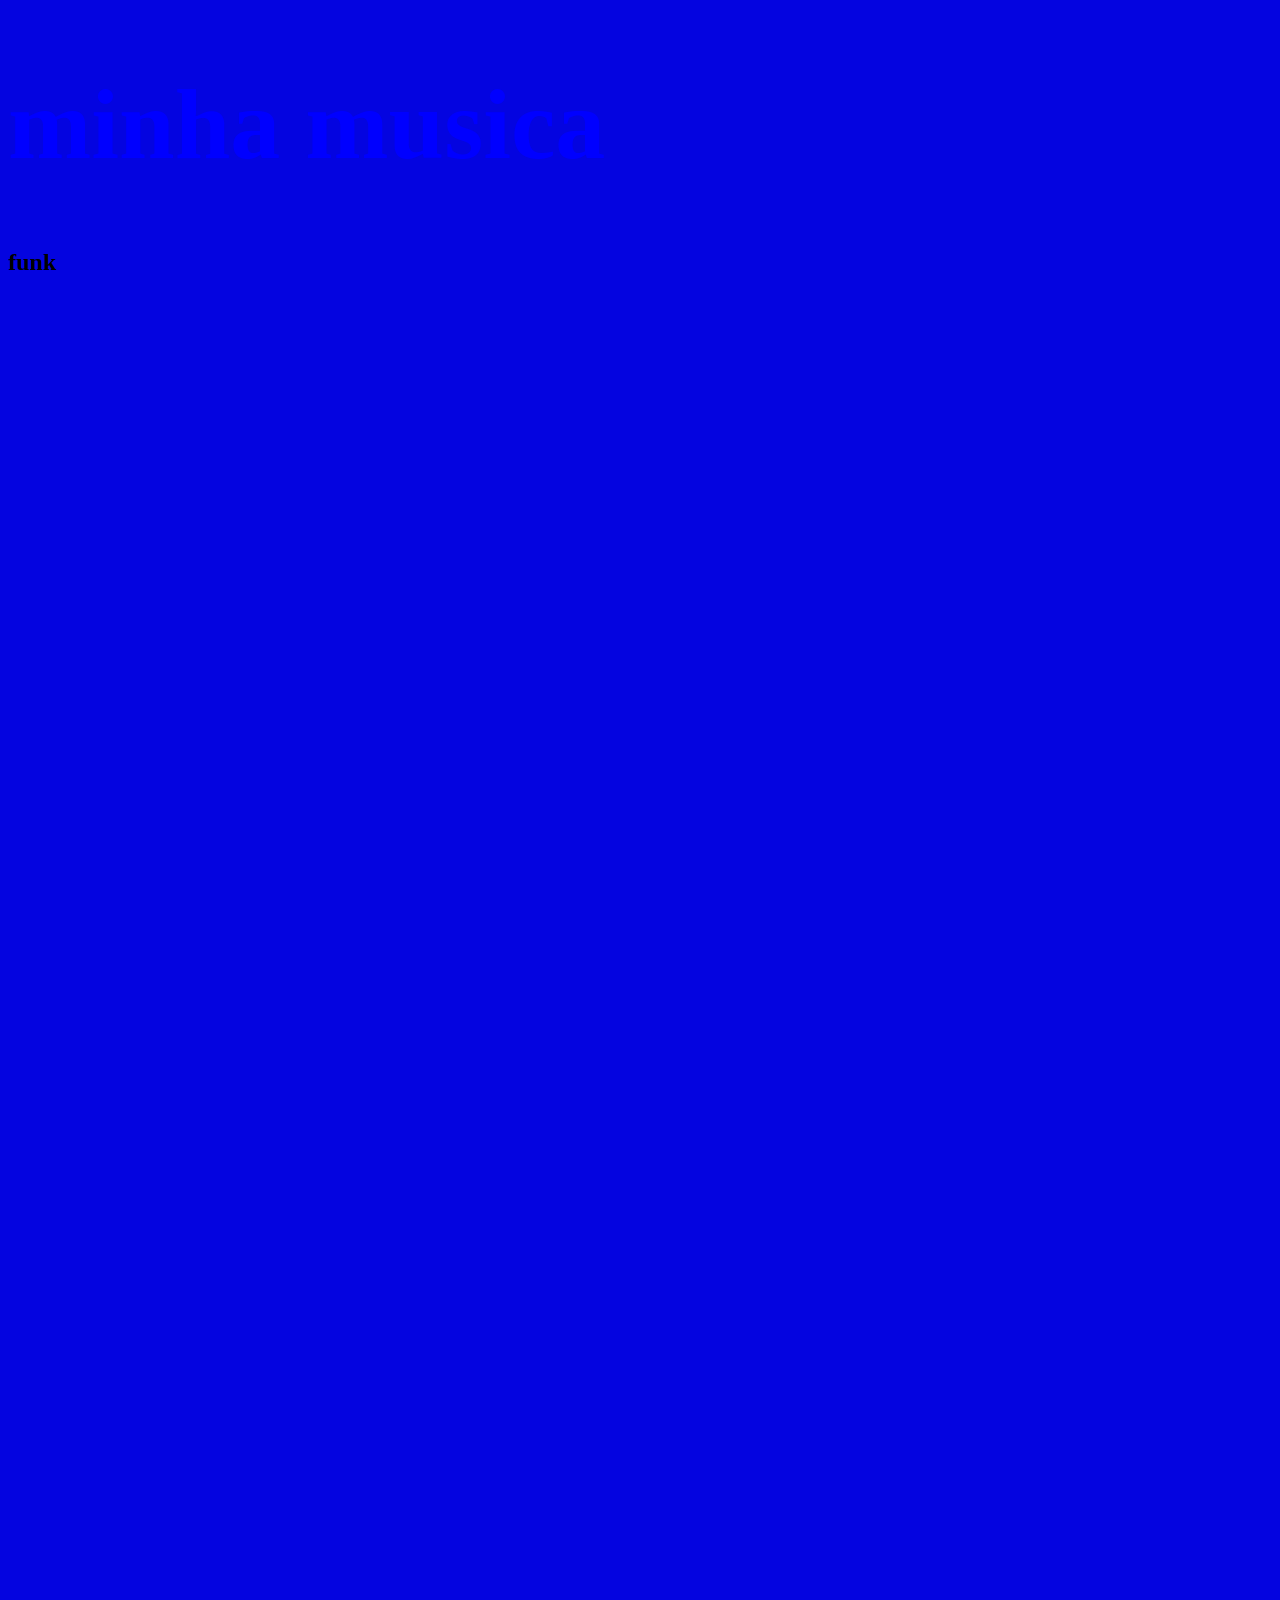
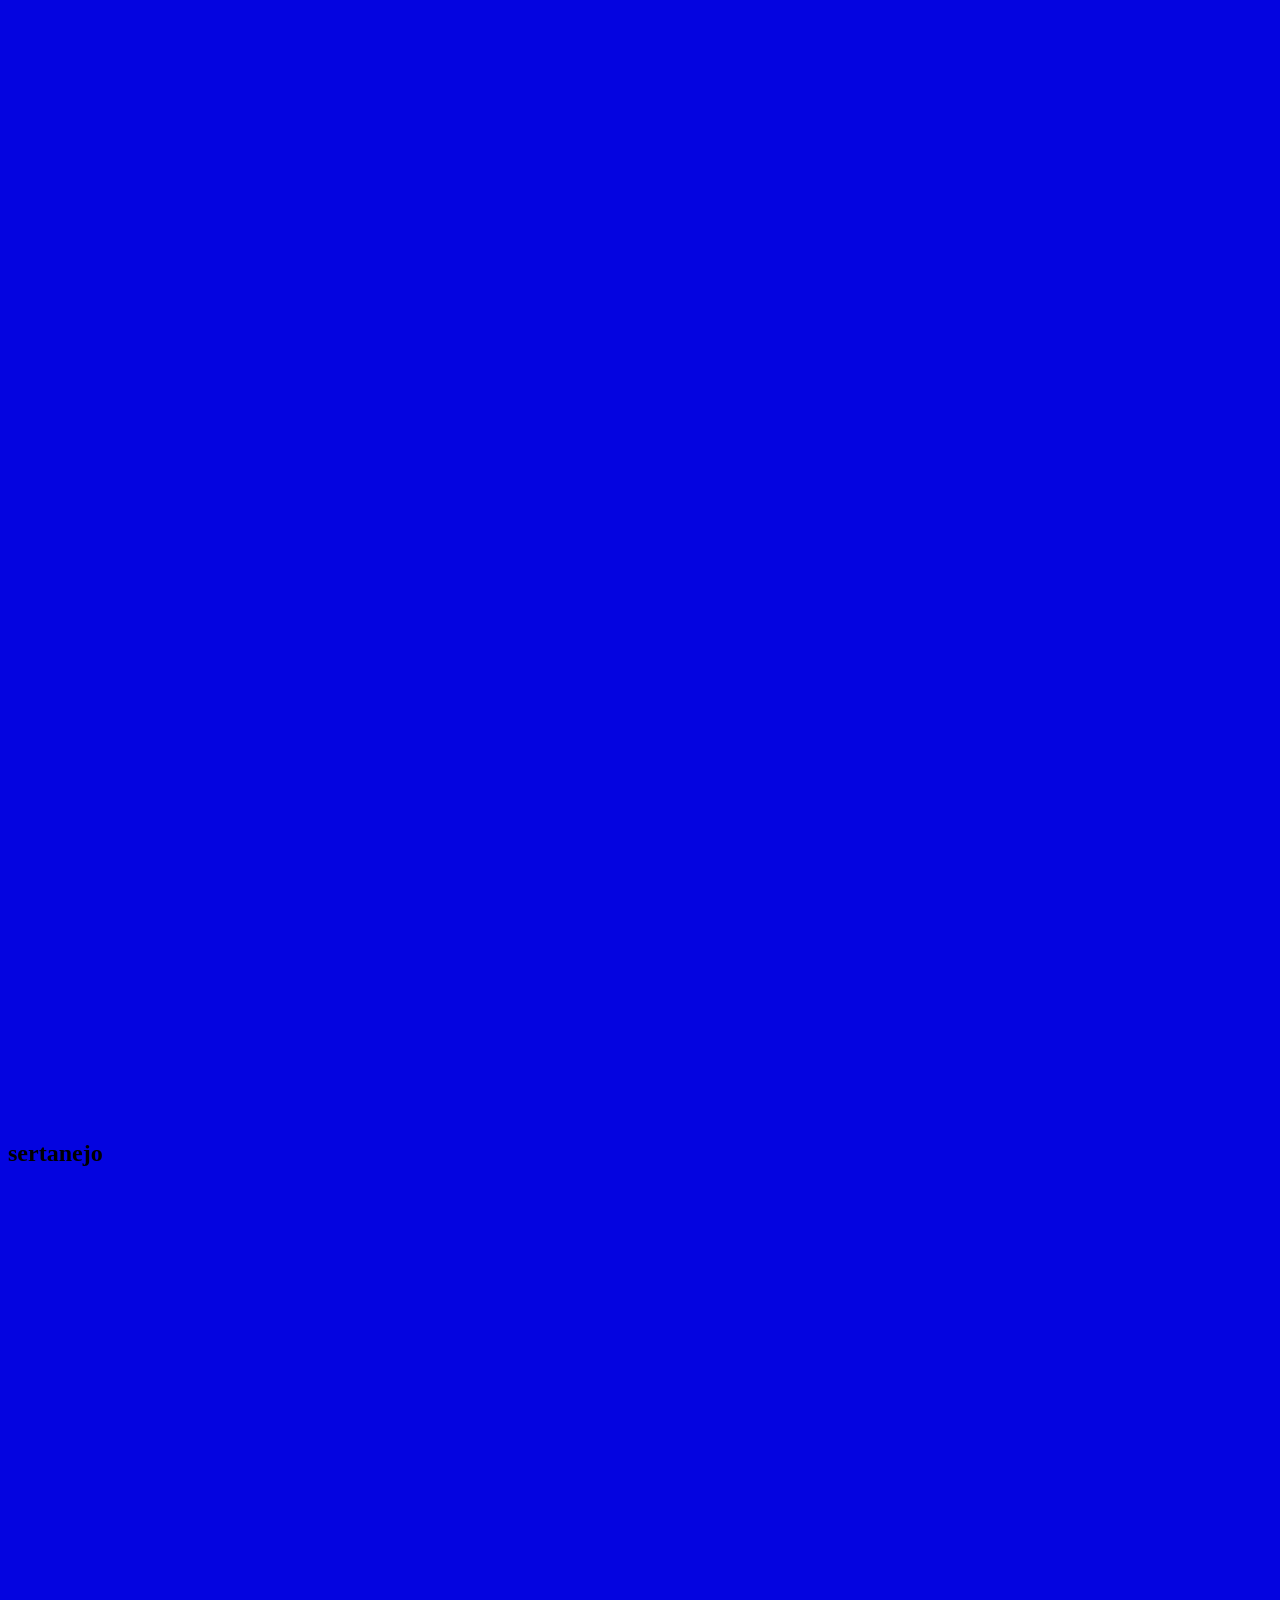
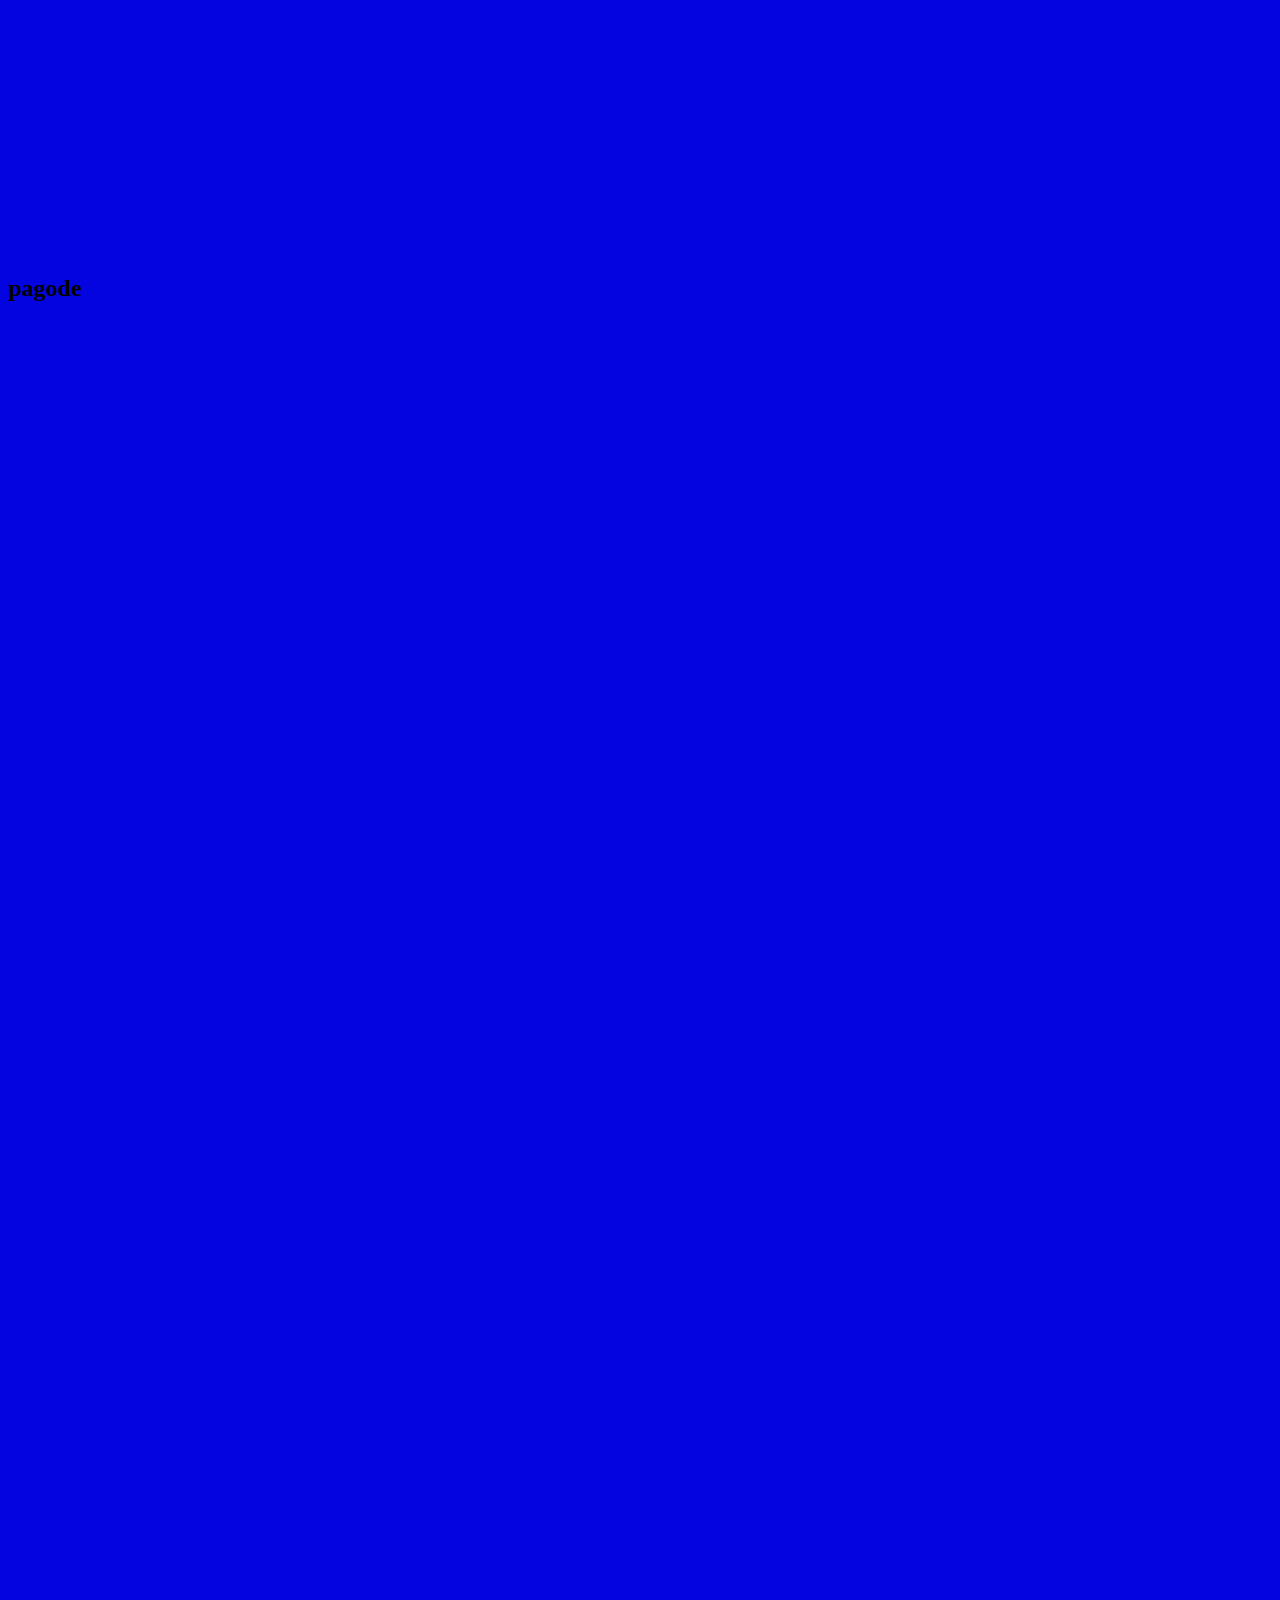
<file: index.html>
<!DOCTYPE html>
<html lang="pt-BR">

<head>
    <meta charset="UTF-8">
    <meta name="viewport" content="width=device-width, initial-scale=1.0">
    <link rel="stylesheet" href="style.css">
    <title>limamusic</title>
</head>

<body>
    <h1>minha musica</h1>

    <h2>funk

        <iframe width="1337" height="837" src="https://www.youtube.com/embed/T0EVu6TfHJY" title="GRWM" frameborder="0"
            allow="accelerometer; autoplay; clipboard-write; encrypted-media; gyroscope; picture-in-picture; web-share"
            referrerpolicy="strict-origin-when-cross-origin" allowfullscreen></iframe>


        <iframe width="1337" height="837" src="https://www.youtube.com/embed/nNHVTuST8eA" title="Cuida do Pet"
            frameborder="0"
            allow="accelerometer; autoplay; clipboard-write; encrypted-media; gyroscope; picture-in-picture; web-share"
            referrerpolicy="strict-origin-when-cross-origin" allowfullscreen></iframe>


        <iframe width="1337" height="752" src="https://www.youtube.com/embed/qyilKu7lZTE"
            title="Mente Barulhenta - MC IG, MC Lele JP (DJ Oreia e DJ Noiskita)" frameborder="0"
            allow="accelerometer; autoplay; clipboard-write; encrypted-media; gyroscope; picture-in-picture; web-share"
            referrerpolicy="strict-origin-when-cross-origin" allowfullscreen></iframe>

        <h2>sertanejo</h2>

        <iframe width="1337" height="752" src="https://www.youtube.com/embed/10XarNSkw0s"
            title="Diego e Victor Hugo - Tubarões (Ao Vivo) (Vídeo Oficial)" frameborder="0"
            allow="accelerometer; autoplay; clipboard-write; encrypted-media; gyroscope; picture-in-picture; web-share"
            referrerpolicy="strict-origin-when-cross-origin" allowfullscreen></iframe>


        <iframe width="1337" height="752" src="https://www.youtube.com/embed/_v0-5QY6y-M"
            title="Matheus &amp; Kauan - A Nossa Praia - Na Praia 2 / Ao Vivo" frameborder="0"
            allow="accelerometer; autoplay; clipboard-write; encrypted-media; gyroscope; picture-in-picture; web-share"
            referrerpolicy="strict-origin-when-cross-origin" allowfullscreen></iframe>


        <iframe width="1337" height="752" src="https://www.youtube.com/embed/Uv7oK2r-yyE"
            title="Jorge &amp; Mateus - 31/12 (Os Anjos Cantam) (Lyric Vídeo)" frameborder="0"
            allow="accelerometer; autoplay; clipboard-write; encrypted-media; gyroscope; picture-in-picture; web-share"
            referrerpolicy="strict-origin-when-cross-origin" allowfullscreen></iframe>

        <h2>pagode</h2>

        <iframe width="1337" height="752" src="https://www.youtube.com/embed/T3Y6RRSDm4o"
            title="PÉRICLES - ATÉ QUE DUROU (AO VIVO) - VÍDEO OFICIAL" frameborder="0"
            allow="accelerometer; autoplay; clipboard-write; encrypted-media; gyroscope; picture-in-picture; web-share"
            referrerpolicy="strict-origin-when-cross-origin" allowfullscreen></iframe>


        <iframe width="1337" height="752" src="https://www.youtube.com/embed/fd3PJfv7SaY"
            title="Grupo Menos é Mais e Matheus Fernandes - Lapada Dela (Clipe Oficial)" frameborder="0"
            allow="accelerometer; autoplay; clipboard-write; encrypted-media; gyroscope; picture-in-picture; web-share"
            referrerpolicy="strict-origin-when-cross-origin" allowfullscreen></iframe>




        <iframe width="1337" height="669" src="https://www.youtube.com/embed/eAIivxKZYZw"
            title="Grupo Menos É Mais, Simone Mendes - P do Pecado (Ao Vivo)" frameborder="0"
            allow="accelerometer; autoplay; clipboard-write; encrypted-media; gyroscope; picture-in-picture; web-share"
            referrerpolicy="strict-origin-when-cross-origin" allowfullscreen></iframe>









    </h2>
</body>

</html>
</file>
<file: style.css>
body {

    background-color: rgb(4, 4, 224);
}

h1{
font-size: 100px;
color: blue;
text-transform: lowercase;
}
</file>
